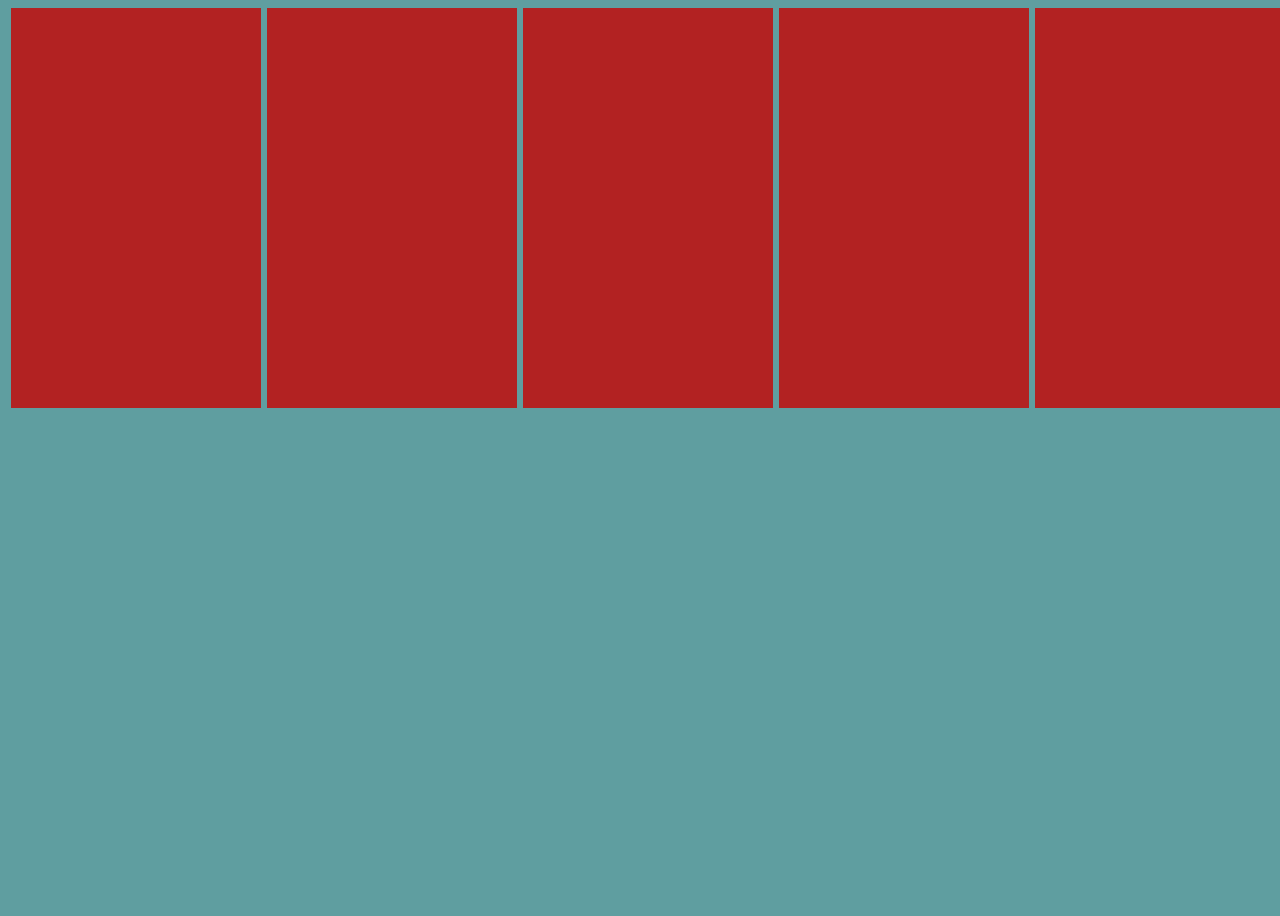
<file: responsive.html>
<!DOCTYPE html>
<html lang="en">
<head>
    <meta charset="UTF-8">
    <meta http-equiv="X-UA-Compatible" content="IE=edge">
    <meta name="viewport" content="width=device-width, initial-scale=1.0">
    <title>Responsive</title>
    <link rel="stylesheet" href="style.css">
</head>
<body>
    <div class="card"></div>
    <div class="card"></div>
    <div class="card"></div>
    <div class="card"></div>
    <div class="card"> </div>
</body>
</html>
</file>
<file: style.css>
body{
    width: 100vw;
    height: 100vh;
    background-color: cadetblue;
display:flex;
justify-content:space-around;
flex-wrap:wrap;
}
.card{
    background-color: firebrick;
    width: 250px;
    height: 400px;

}
</file>
